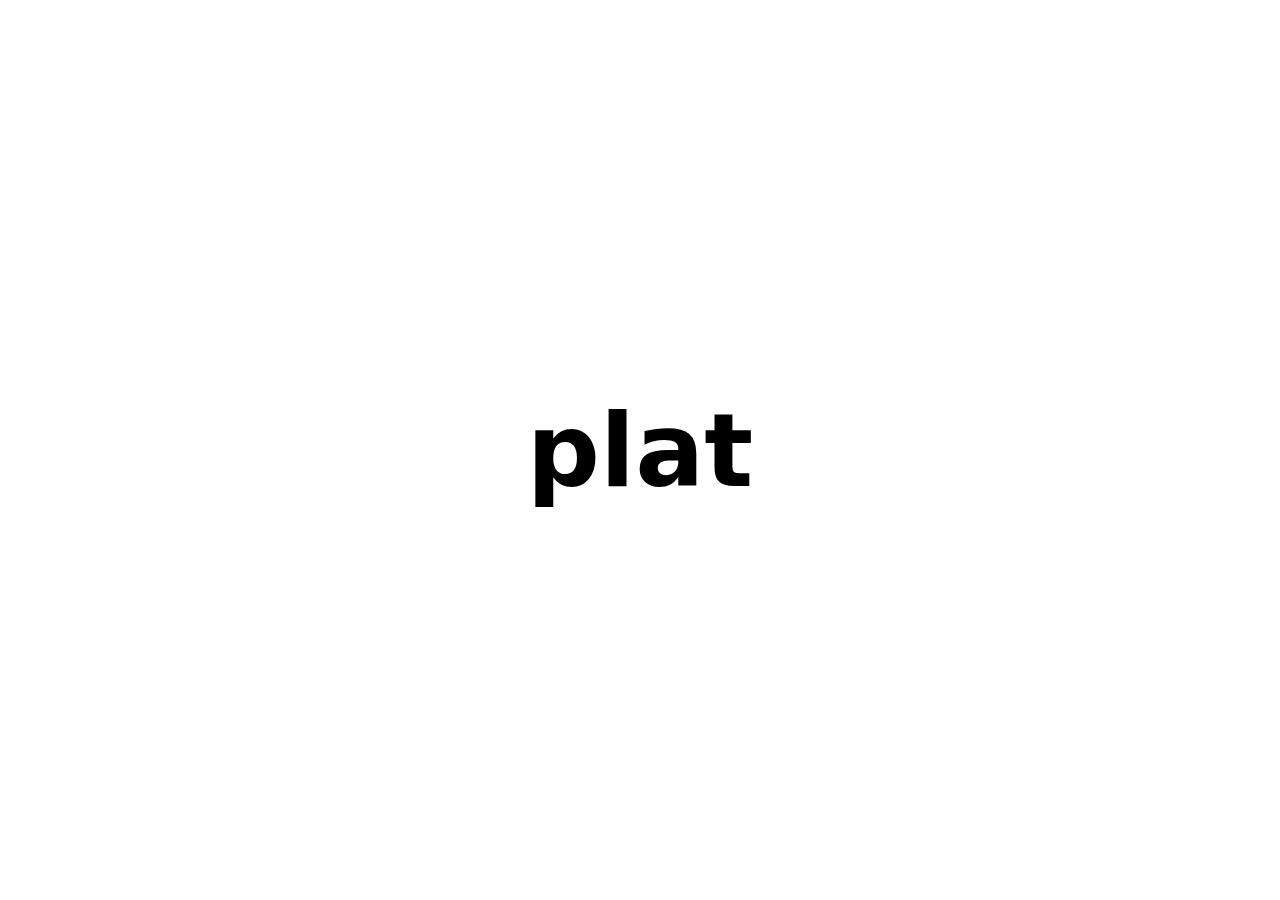
<file: yt new/abcd.html>
<!DOCTYPE html>
<html lang="en">
<head>
    <meta charset="UTF-8">
    <meta http-equiv="X-UA-Compatible" content="IE=edge">
    <meta name="viewport" content="width=device-width, initial-scale=1.0">
    <title>Document</title>

    <style>
        #card{
            display: flex;
            align-items: center;
            justify-content: center;
            position: absolute;
            top: 50%;
            left: 50%;
            transform: translate(-50%,-50%);
            width: 80%;
            height: 200px;
            font-family: system-ui, -apple-system, BlinkMacSystemFont, 'Segoe UI', Roboto, Oxygen, Ubuntu, Cantarell, 'Open Sans', 'Helvetica Neue', sans-serif;
            font-size: 4vw;
            font-weight: 700;
            overflow: hidden;
        }

        #card h1{
            display: flex;
            justify-content: center;
            width: 100%;
        }
    </style>
</head>
<body>

    <div id="card">
        <h1><span>p</span><span>l</span><span>a</span><span><span></span></span><span>t</span></h1>
    </div>

    <script src="https://cdnjs.cloudflare.com/ajax/libs/gsap/3.11.2/gsap.min.js"
        integrity="sha512-gsEItzcNkWxfxHjr4BaEZAd9YuRWYjxnj7c/yukcZ0/nWehUb5TjJNyyv1ApCU2DFH/qgw+stFZHPOKnoQnIuQ=="
        crossorigin="anonymous" referrerpolicy="no-referrer"></script>
</body>
</html>
</file>
